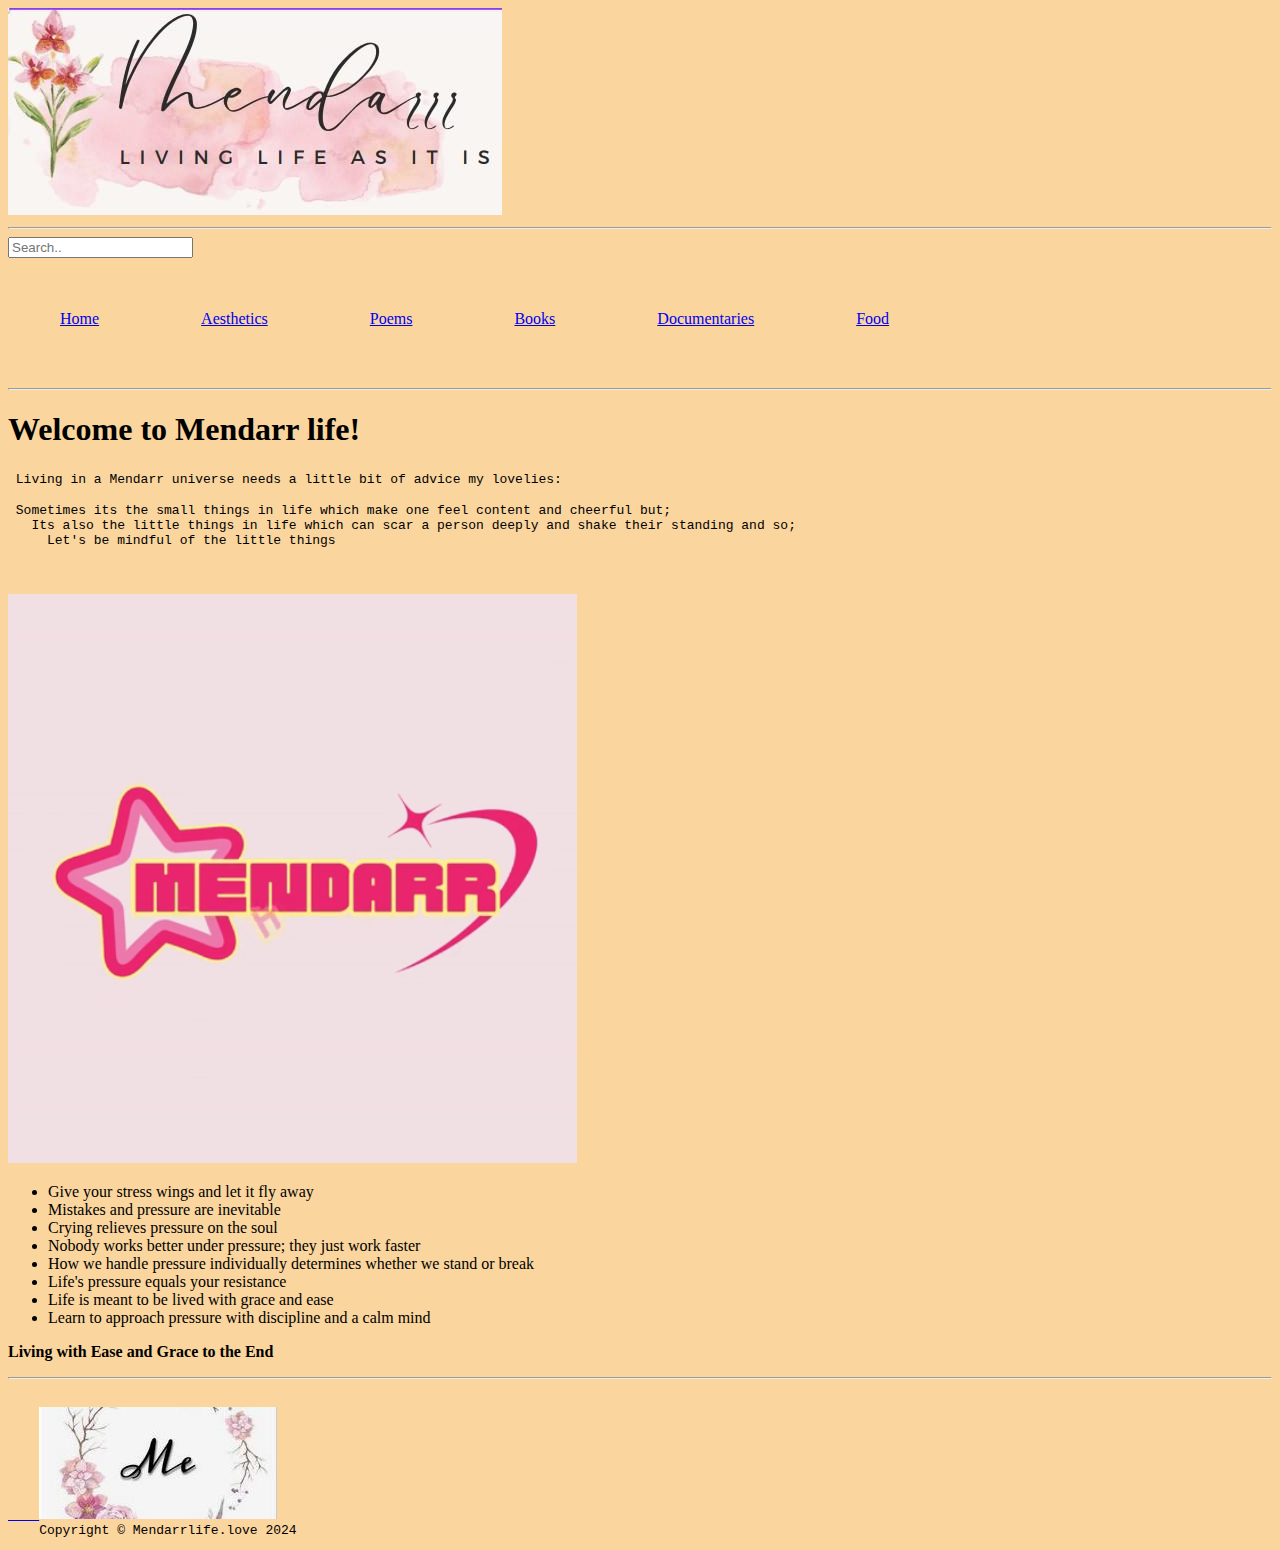
<file: index.html>
<!DOCTYPE html>
<html>
    <head>
        <title>Mendarr-Life of Abby</title>
    </head>
    <body style="background-color: rgb(250, 213, 158);">
        <header>
            <img src="imgs/logo.jpg" alt="Mendarr">
        </header>
        <hr>
        <nav>
        <table bordecellspacing="130" cellpadding="50">
                <tr>
                    <td><a href="index.html">Home</a></td>
                    <td><a href="aesthetics.html">Aesthetics</a></td>
                    <td><a href="poems.html">Poems</a></td>
                    <td><a href="books.html">Books</a></td>
                    <td><a href="documentaries.html">Documentaries</a></td>
                    <td><a href="food.html">Food</a></td>
                    <div class="topnav">
                        <input type="text" placeholder="Search..">
                    </div>
                    
                </tr>
            </table>
        </nav>
        <hr>
        <h1 style="font-family: 'Times New Roman', Times, serif;" style="font-weight: bolder;">Welcome to Mendarr life!</h1>
 <p style="font-size: x-large;">
 <pre>
 Living in a Mendarr universe needs a little bit of advice my lovelies:
</pre>
 </p>
 <p style="background-color: antiquewhite;" style="font-size: x-large;">
 <pre>
 Sometimes its the small things in life which make one feel content and cheerful but;
   Its also the little things in life which can scar a person deeply and shake their standing and so;
     Let's be mindful of the little things     

        </pre>
      </p>
<video autoplay loop muted width="45%" height="40%" src="imgs/menda.mp4" title="Life needs you to create your own perfect harmony">
    MENDANIMATION HERE!!
</video>

<ul>
    <li>Give your stress wings and let it fly away</li>
    <li>Mistakes and pressure are inevitable</li>
    <li>Crying relieves pressure on the soul</li>
    <li>Nobody works better under pressure; they just work faster</li>
    <li>How we handle pressure individually determines whether we stand or break</li>
    <li>Life's pressure equals your resistance</li>
    <li>Life is meant to be lived with grace and ease</li>
    <li>Learn to approach pressure with discipline and a calm mind</li>
</ul>
<p><strong>Living with Ease and Grace to the End</strong></p>
<hr>
<footer>
    <pre>
    <a href="https://www.instagram.com/abby._.menda/">
    <img src="imgs/insta.jpg" title="Go to Menda's Instagram handle"></a>
    Copyright &copy; Mendarrlife.love 2024
</pre>
</footer>
    </body>
</html>
</file>
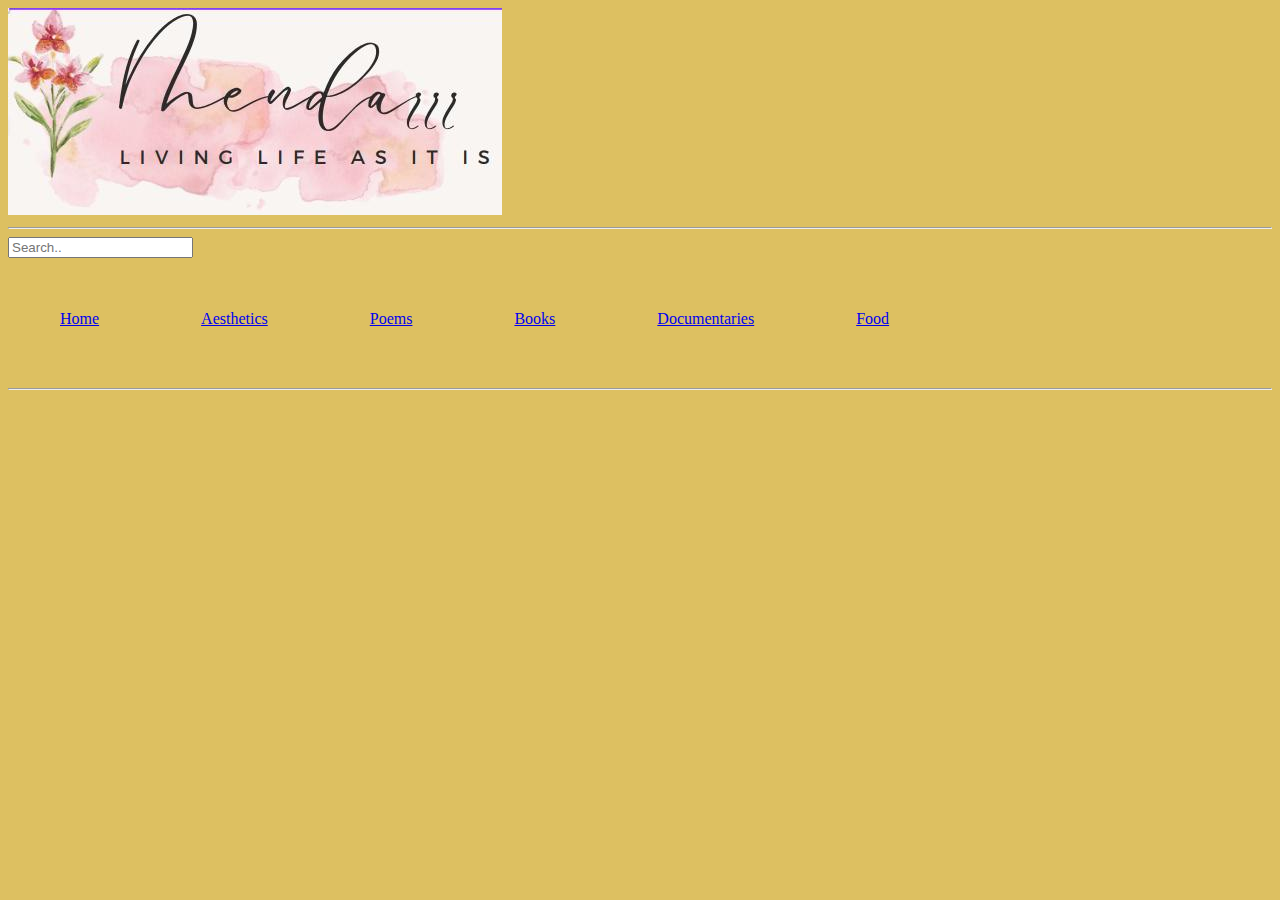
<file: books.html>
<!DOCTYPE html>
<html>
    <head>
        <title>Books</title>
    </head>
    <body style="background-color: rgb(221, 192, 97);">
        <header>
            <img src="imgs/logo.jpg" alt="Mendarr">
        </header>
        <hr>
        <nav>
            <table bordecellspacing="130" cellpadding="50">
                <tr>
                    <td><a href="index.html">Home</a></td>
                    <td><a href="aesthetics.html">Aesthetics</a></td>
                    <td><a href="poems.html">Poems</a></td>
                    <td><a href="books.html">Books</a></td>
                    <td><a href="documentaries.html">Documentaries</a></td>
                    <td><a href="food.html">Food</a></td>
                    <div class="topnav">
                        <input type="text" placeholder="Search..">
                        </div>
                </tr>
            </table>
        </nav>
        <hr>
        <h1></h1>
    </body>
</html>
</file>
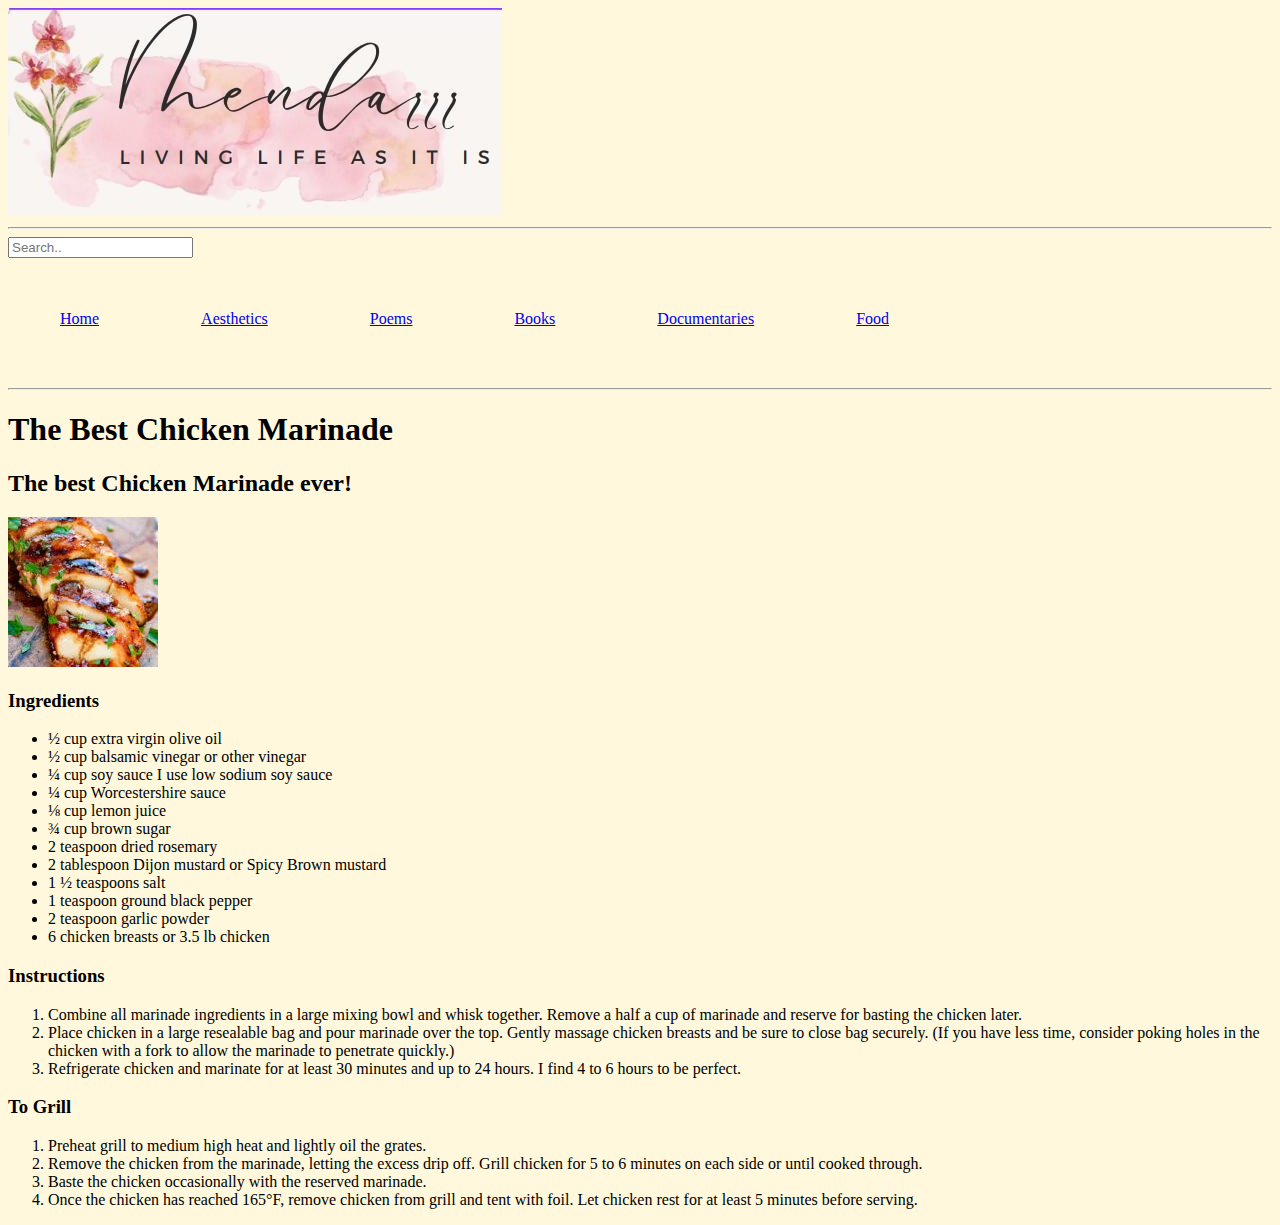
<file: food.html>
<!DOCTYPE html>
<html>
    <head>
        <title>Food</title>
    </head>
    <body style="background-color: cornsilk;">
        <header>
            <img src="imgs/logo.jpg" alt="Mendarr">
        </header>
        <hr>
        <nav>
            <table bordecellspacing="130" cellpadding="50">
                <tr>
                    <td><a href="index.html">Home</a></td>
                    <td><a href="aesthetics.html">Aesthetics</a></td>
                    <td><a href="poems.html">Poems</a></td>
                    <td><a href="books.html">Books</a></td>
                    <td><a href="documentaries.html">Documentaries</a></td>
                    <td><a href="food.html">Food</a></td>
                    <div class="topnav">
                        <input type="text" placeholder="Search..">
                        </div>
                </tr>
            </table>
        </nav>
        <hr>
    </body>
    <h1 style="font-family: Georgia, 'Times New Roman', Times, serif;">The Best Chicken Marinade</h1>
    <p style="font-size: larger">
          <h2>The best Chicken Marinade ever!</h2><img src="imgs/marinade.jpg"> 
          <h3>Ingredients</h3>
          <ul>
           <li>½ cup extra virgin olive oil</li>
           <li>½ cup balsamic vinegar or other vinegar</li>
           <li>¼ cup soy sauce I use low sodium soy sauce</li>
           <li>¼ cup Worcestershire sauce</li>
           <li>⅛ cup lemon juice</li>
           <li>¾ cup brown sugar</li>
           <li>2 teaspoon dried rosemary</li>
           <li>2 tablespoon Dijon mustard or Spicy Brown mustard</li>
           <li>1 ½ teaspoons salt</li>
           <li>1 teaspoon ground black pepper</li>
           <li>2 teaspoon garlic powder</li>
           <li>6 chicken breasts or 3.5 lb chicken</li>
          </ul>

          <h3>Instructions</h3>
          <ol>
           <li>Combine all marinade ingredients in a large mixing bowl and whisk together.
               Remove a half a cup of marinade and reserve for basting the chicken later.</li>
           <li>Place chicken in a large resealable bag and pour marinade over the top. Gently massage chicken breasts and be sure to close bag securely.
               (If you have less time, consider poking holes in the chicken with a fork to allow the marinade to penetrate quickly.)</li>
           <li>Refrigerate chicken and marinate for at least 30 minutes and up to 24 hours. I find 4 to 6 hours to be perfect.</li>
          </ol>

          <h3>To Grill</h3>
          <ol>
           <li>Preheat grill to medium high heat and lightly oil the grates.</li>
           <li>Remove the chicken from the marinade, letting the excess drip off. 
               Grill chicken for 5 to 6 minutes on each side or until cooked through.</li>
           <li>Baste the chicken occasionally with the reserved marinade.</li>
           <li>Once the chicken has reached 165°F, remove chicken from grill and tent with foil. 
               Let chicken rest for at least 5 minutes before serving.
           </li>
       </ol>
</html>
</file>
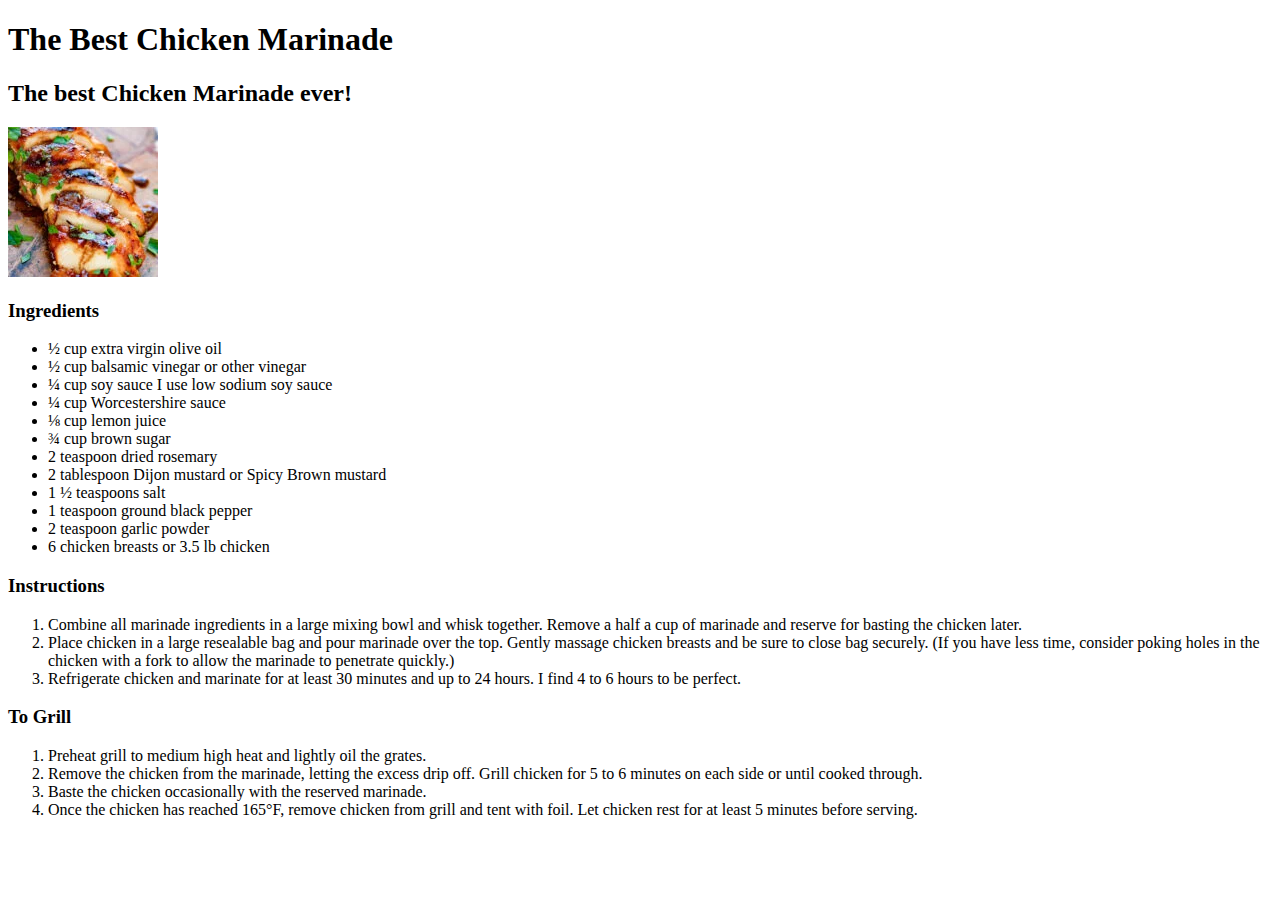
<file: index2.html>
<!DOCTYPE html>
<html>
    <head>
        <title>Mendar-Kitchen</title>
    </head>
    <body>
        <h1 style="font-family: Georgia, 'Times New Roman', Times, serif;">The Best Chicken Marinade</h1>
         <p style="font-size: larger">
               <h2>The best Chicken Marinade ever!</h2><img src="imgs/marinade.jpg"> 
               <h3>Ingredients</h3>
               <ul>
                <li>½ cup extra virgin olive oil</li>
                <li>½ cup balsamic vinegar or other vinegar</li>
                <li>¼ cup soy sauce I use low sodium soy sauce</li>
                <li>¼ cup Worcestershire sauce</li>
                <li>⅛ cup lemon juice</li>
                <li>¾ cup brown sugar</li>
                <li>2 teaspoon dried rosemary</li>
                <li>2 tablespoon Dijon mustard or Spicy Brown mustard</li>
                <li>1 ½ teaspoons salt</li>
                <li>1 teaspoon ground black pepper</li>
                <li>2 teaspoon garlic powder</li>
                <li>6 chicken breasts or 3.5 lb chicken</li>
               </ul>

               <h3>Instructions</h3>
               <ol>
                <li>Combine all marinade ingredients in a large mixing bowl and whisk together.
                    Remove a half a cup of marinade and reserve for basting the chicken later.</li>
                <li>Place chicken in a large resealable bag and pour marinade over the top. Gently massage chicken breasts and be sure to close bag securely.
                    (If you have less time, consider poking holes in the chicken with a fork to allow the marinade to penetrate quickly.)</li>
                <li>Refrigerate chicken and marinate for at least 30 minutes and up to 24 hours. I find 4 to 6 hours to be perfect.</li>
               </ol>

               <h3>To Grill</h3>
               <ol>
                <li>Preheat grill to medium high heat and lightly oil the grates.</li>
                <li>Remove the chicken from the marinade, letting the excess drip off. 
                    Grill chicken for 5 to 6 minutes on each side or until cooked through.</li>
                <li>Baste the chicken occasionally with the reserved marinade.</li>
                <li>Once the chicken has reached 165°F, remove chicken from grill and tent with foil. 
                    Let chicken rest for at least 5 minutes before serving.
                </li>
            </ol>
        </p>
    </body>
</html>
</file>
